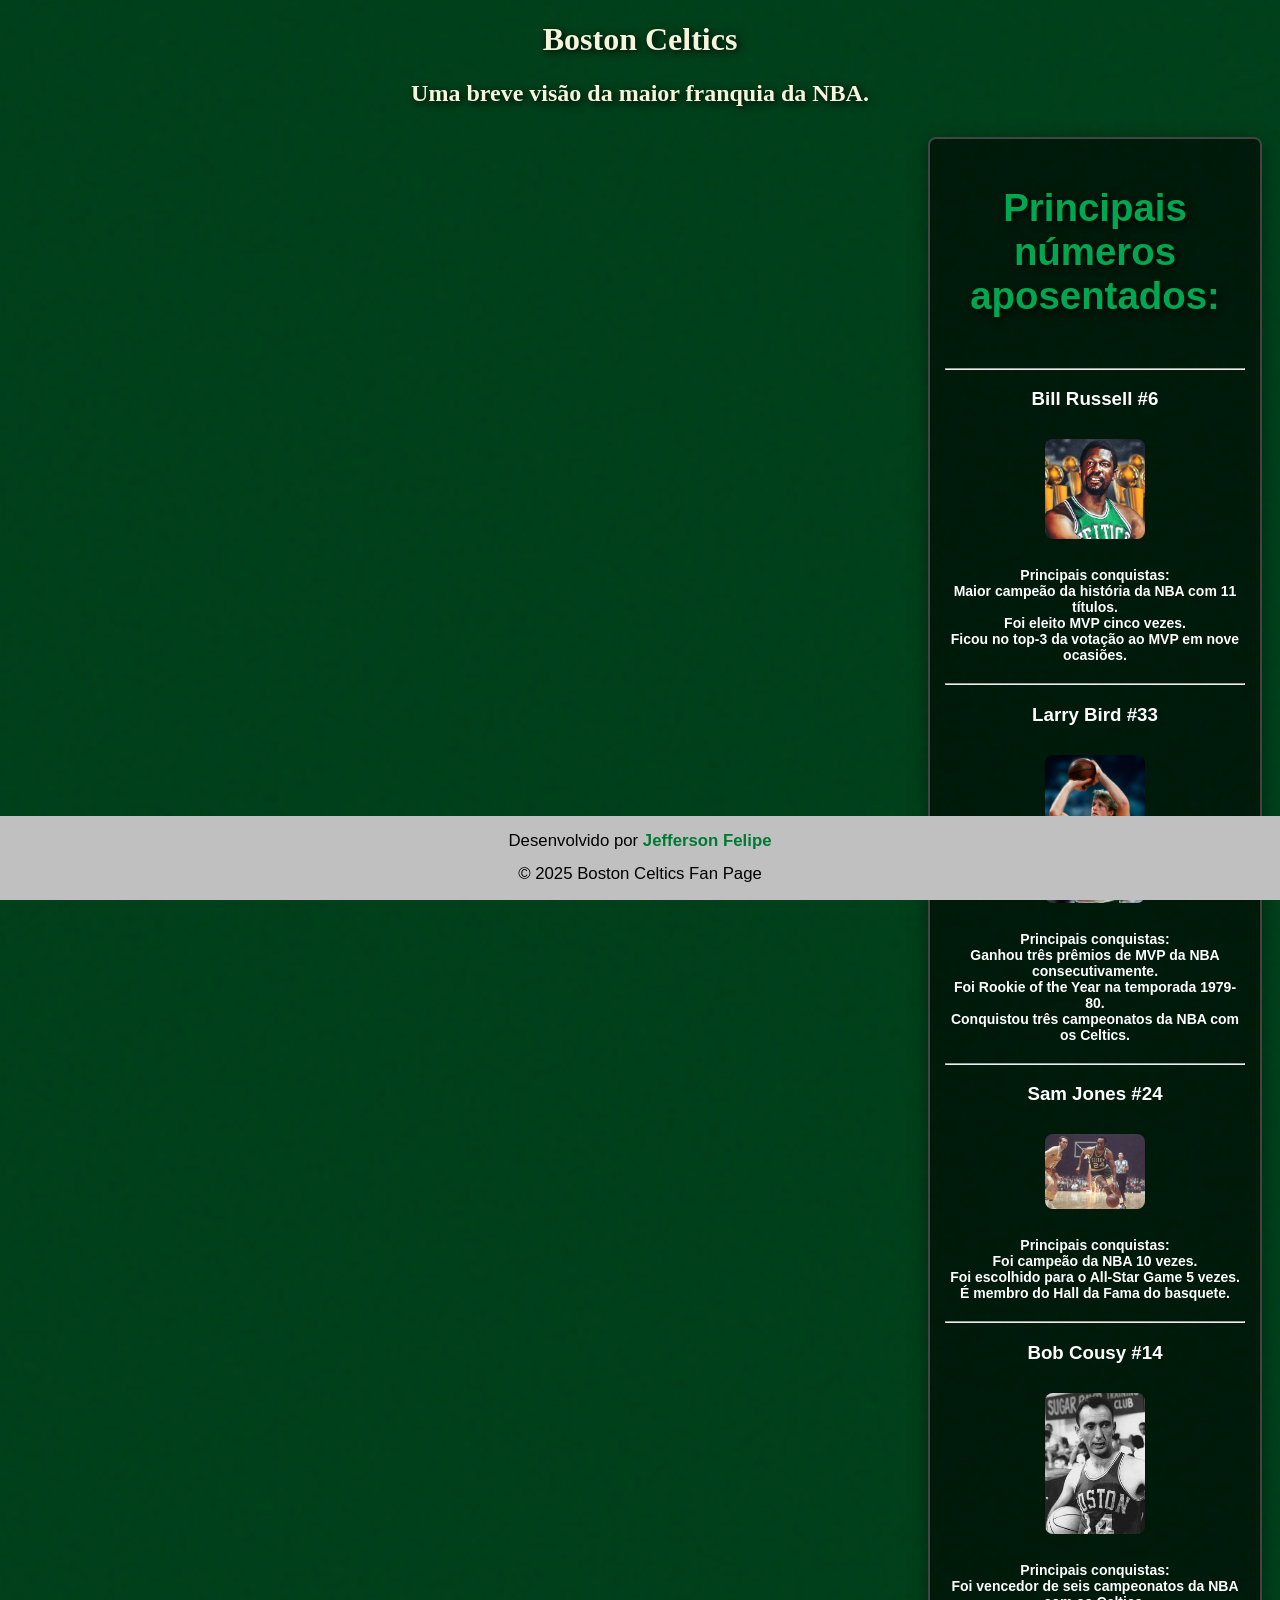
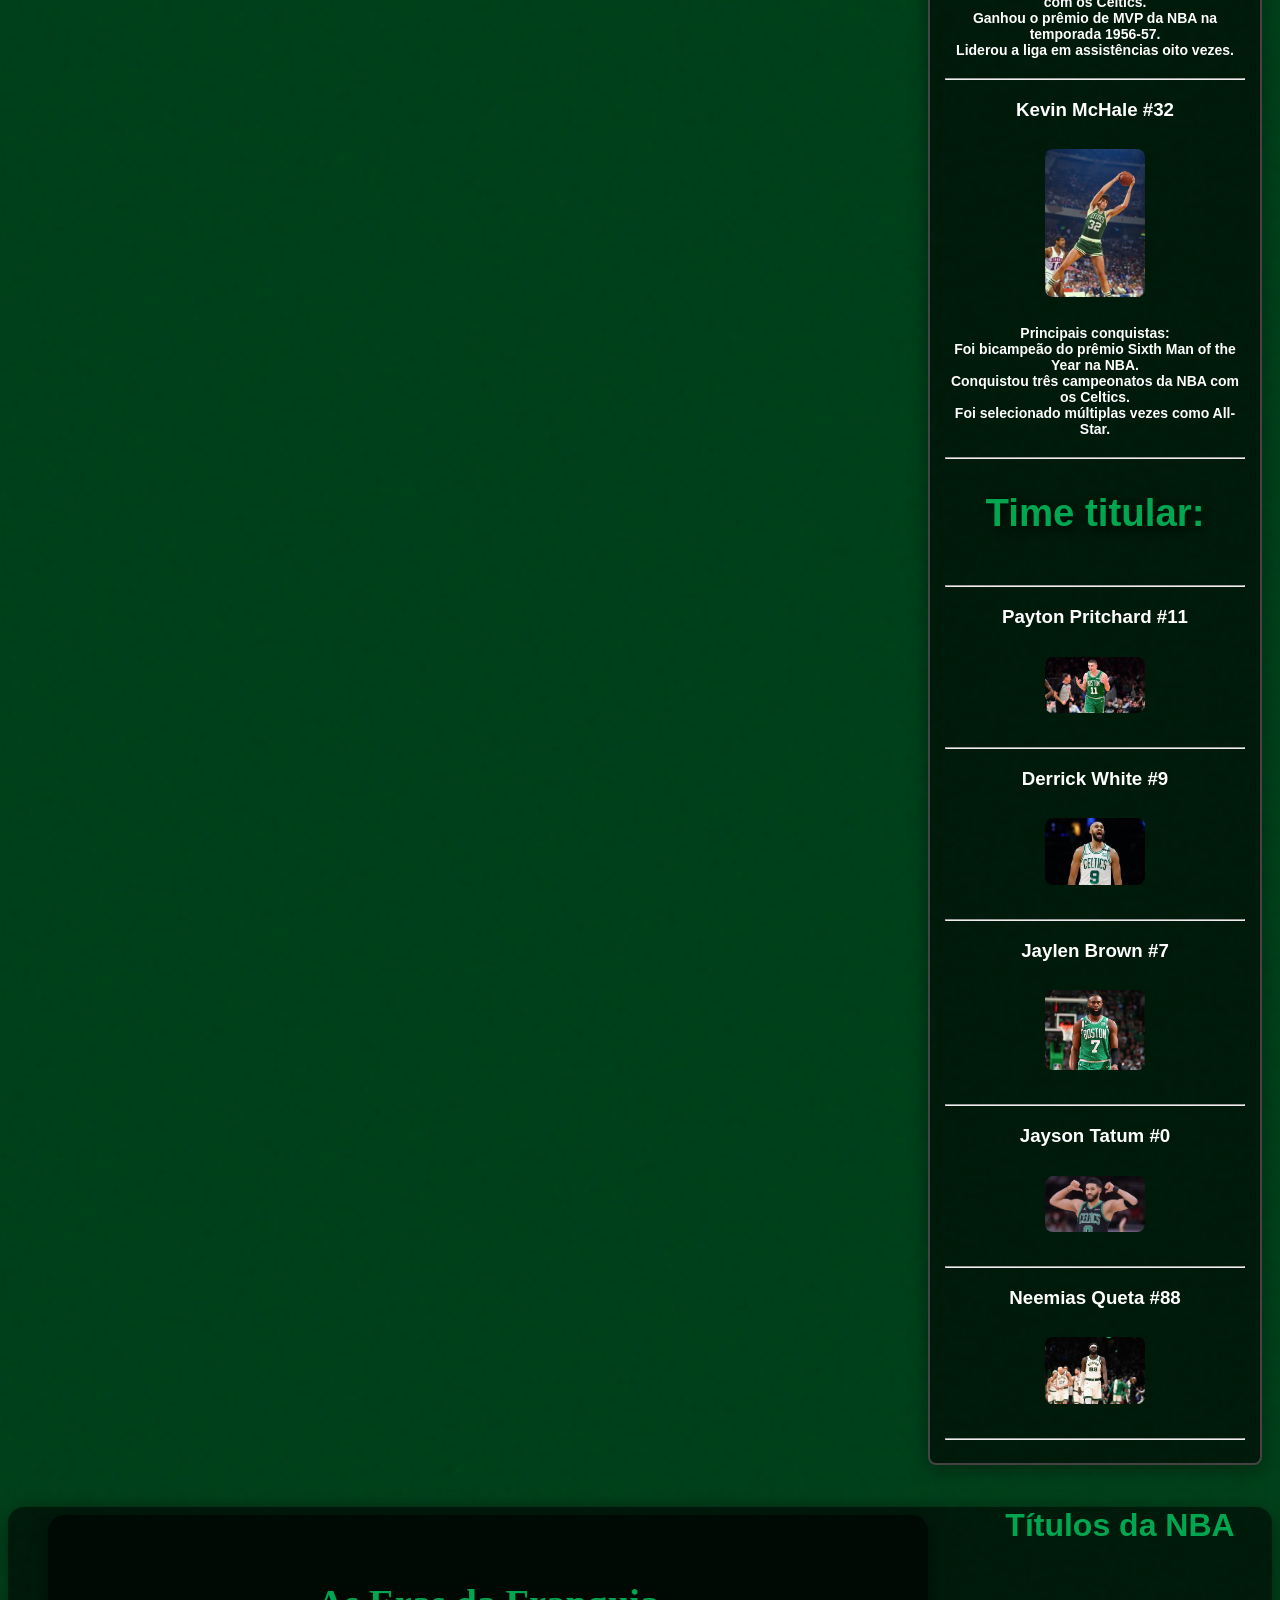
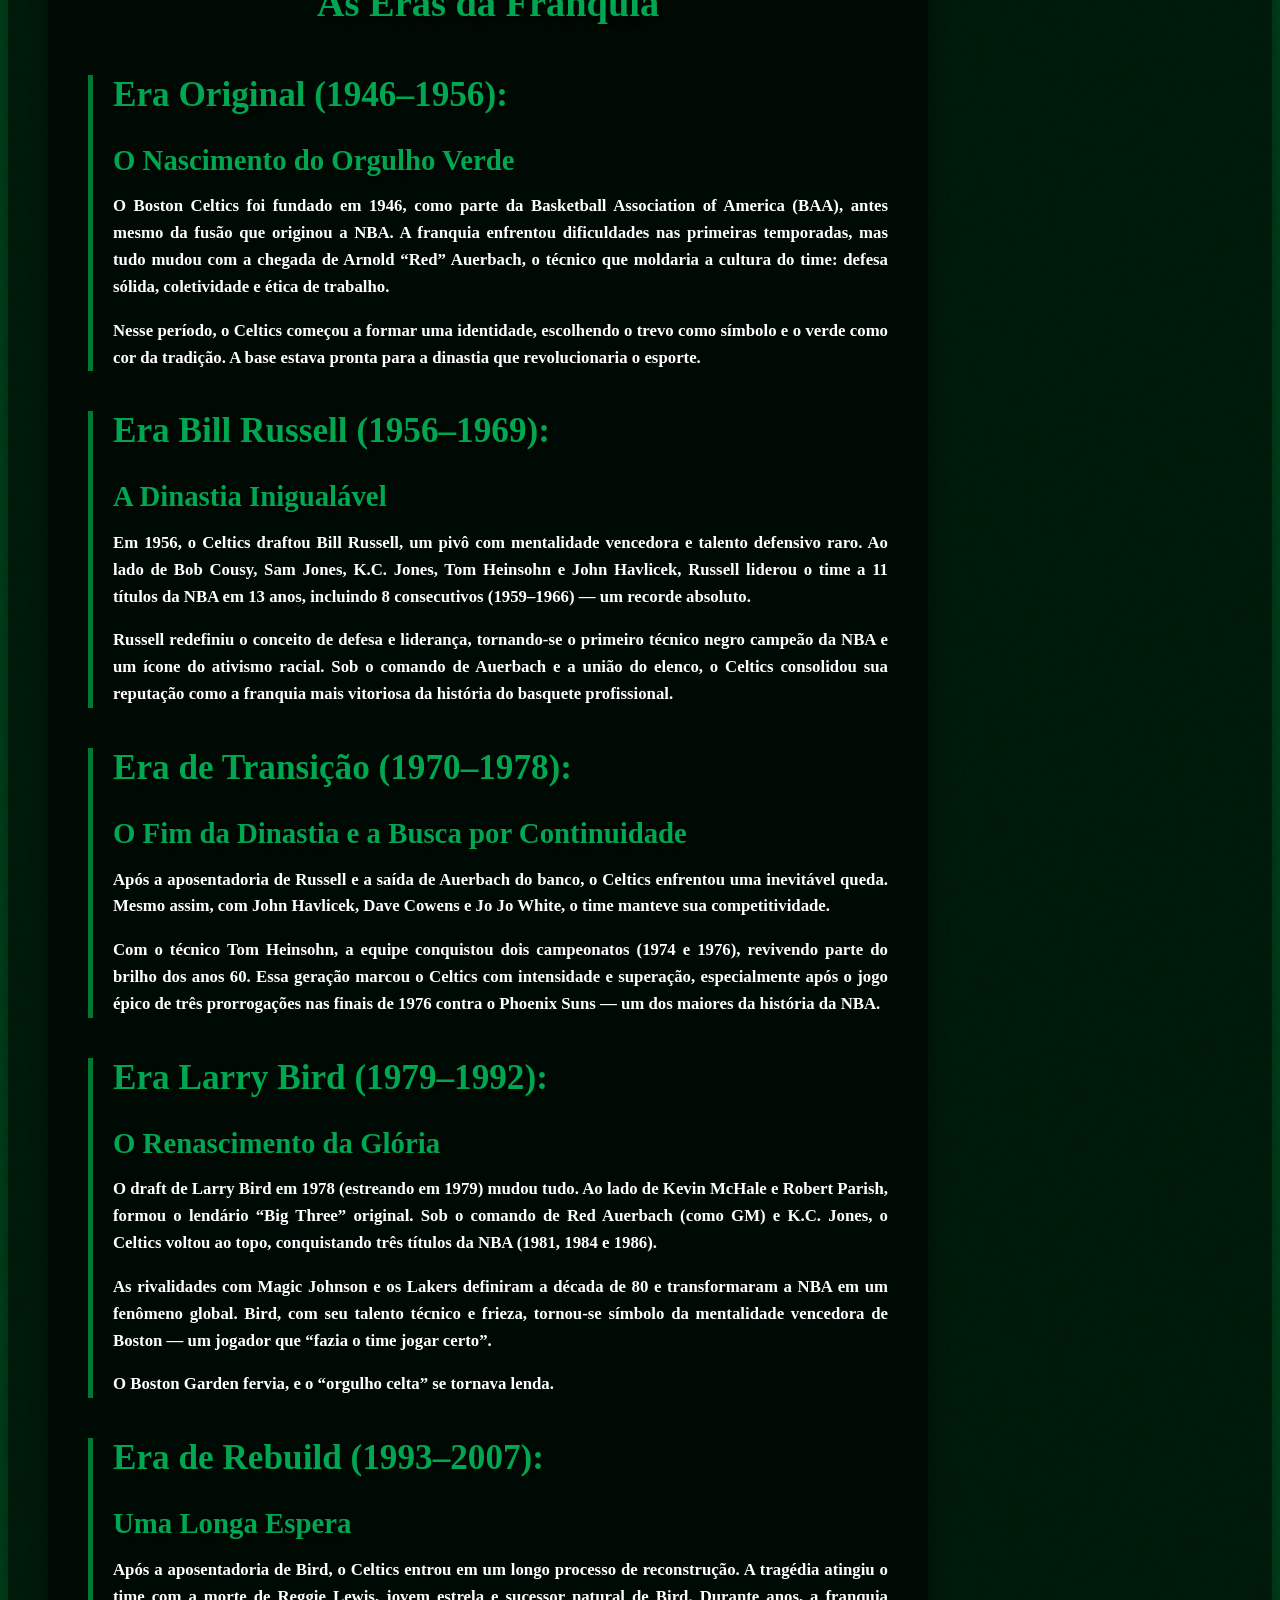
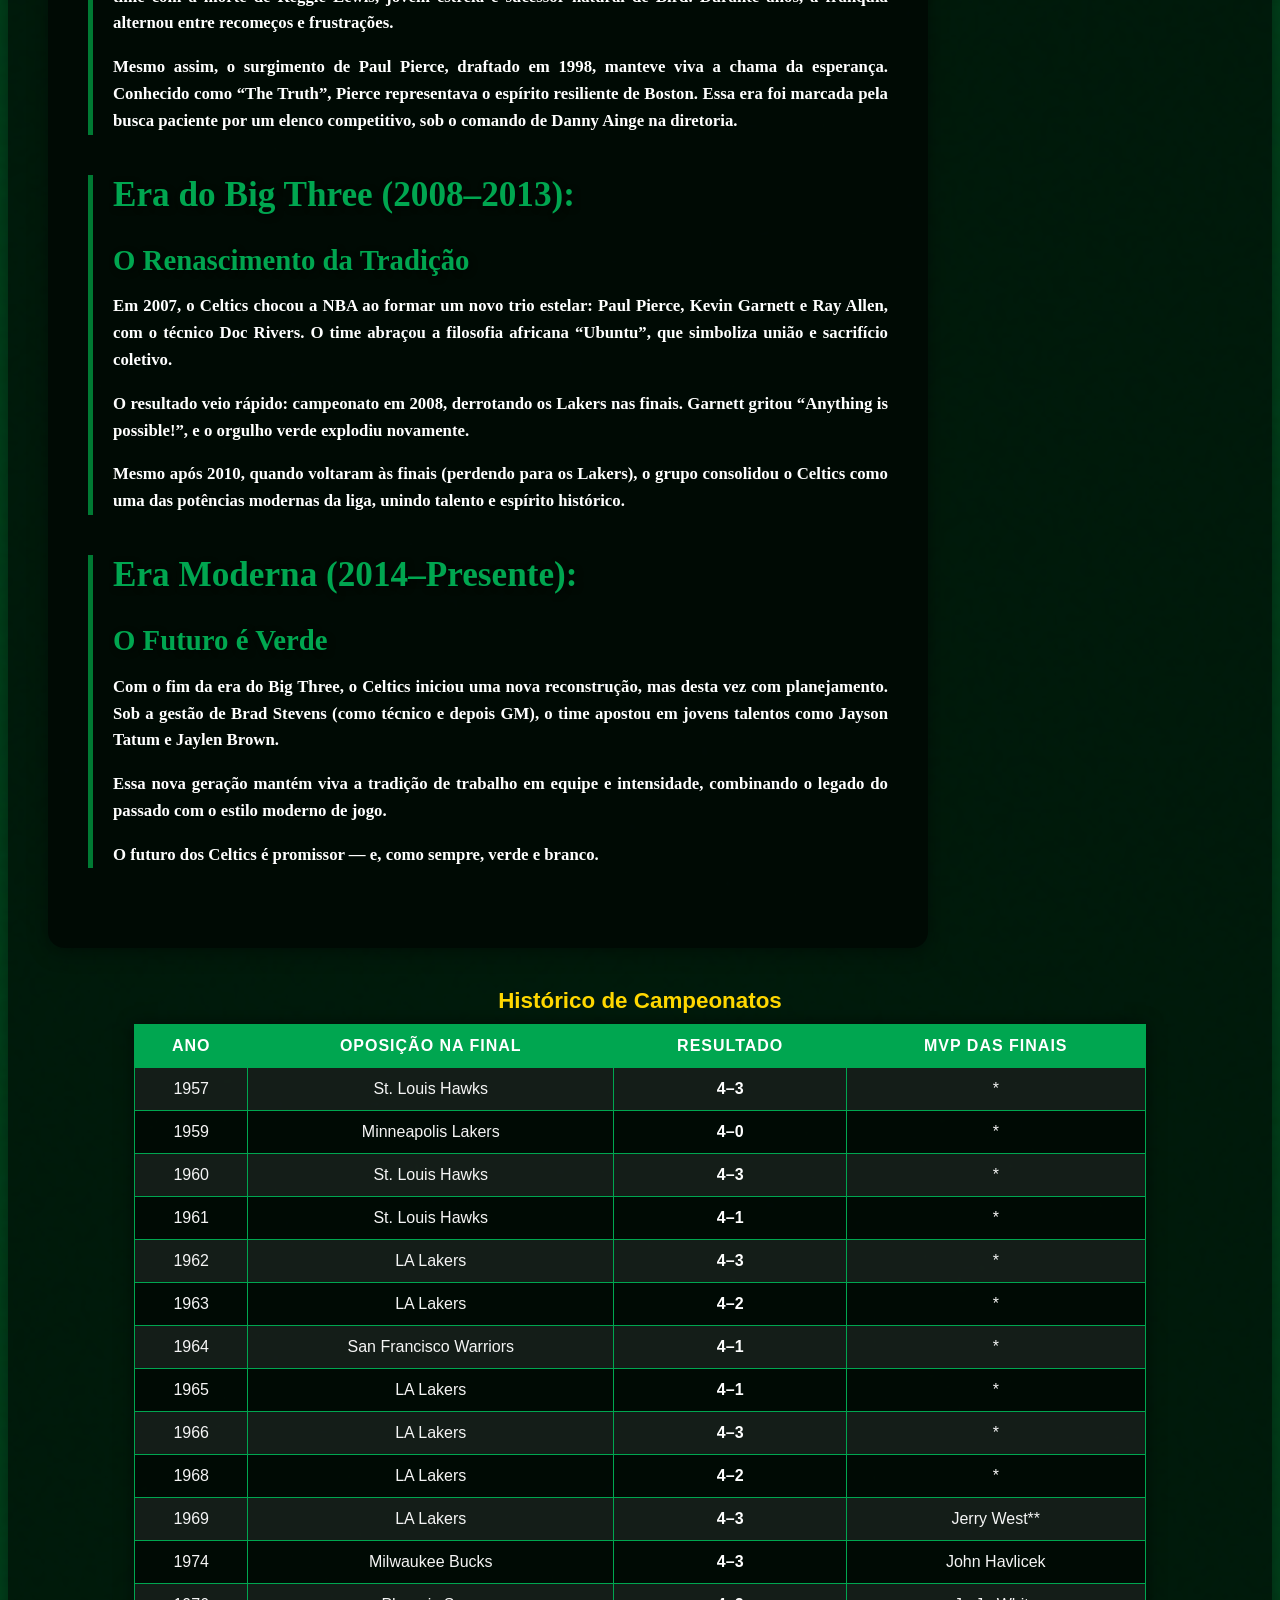
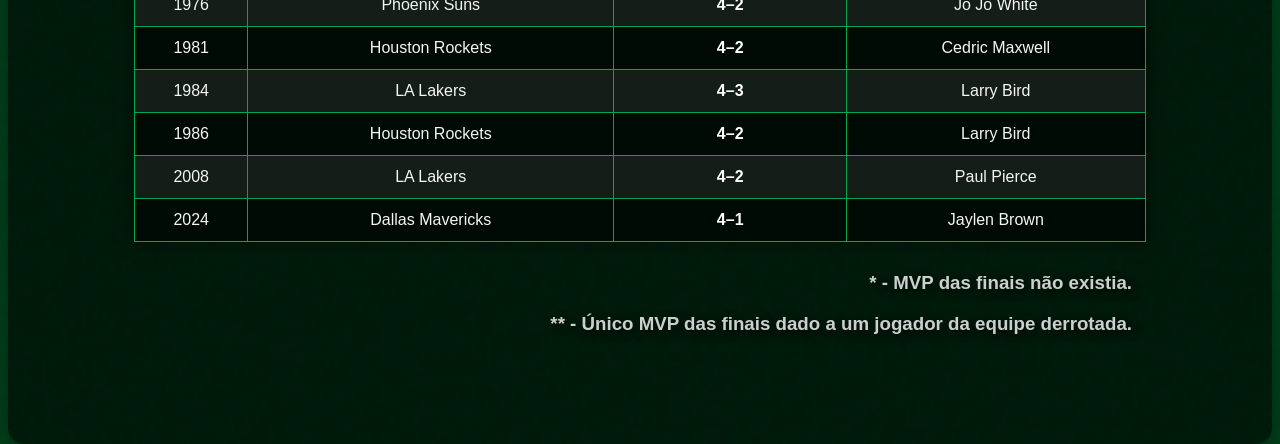
<file: index.html>
<!DOCTYPE html>
<html>
        <head>
                <link rel="stylesheet" href="mystyle.css">
                <link rel="icon" href="imagens/favicon.jpeg">
                <title>Boston Celtics</title>
        </head>  
        <body>
                <div class="cabecalho">
                        <h1>Boston Celtics</h1>
                        <h2>Uma breve visão da maior franquia da NBA.</h2>
                </div>

                <aside class="numeros-aposentados">
                        <h2 class="titulo-principal">Principais números aposentados: </h2><hr>

                        <div class="jogador">
                                <h3>Bill Russell #6</h3>
                                <img src="imagens/bill_russell.webp" alt="Bill Russell">
                                <ul>
                                        <caption>Principais conquistas: </caption>
                                        <li>Maior campeão da história da NBA com 11 títulos.</li>
                                        <li>Foi eleito MVP cinco vezes.</li>
                                        <li>Ficou no top-3 da votação ao MVP em nove ocasiões.</li>
                                </ul>
                        </div><hr>

                        <div class="jogador">
                                <h3>Larry Bird #33</h3>
                                <img src="imagens/larry_bird.webp" alt="Larry Bird">
                                <ul>
                                        <caption>Principais conquistas: </caption>
                                        <li>Ganhou três prêmios de MVP da NBA consecutivamente.</li>
                                        <li>Foi Rookie of the Year na temporada 1979-80.</li>
                                        <li>Conquistou três campeonatos da NBA com os Celtics.</li>
                                </ul>
                        </div><hr>

                        <div class="jogador">
                                <h3>Sam Jones #24</h3>
                                <img src="imagens/sam_jones.jpg" alt="Sam Jones">
                                <ul>
                                        <caption>Principais conquistas: </caption>
                                        <li>Foi campeão da NBA 10 vezes.</li>
                                        <li>Foi escolhido para o All-Star Game 5 vezes.</li>
                                        <li>É membro do Hall da Fama do basquete.</li>
                                </ul>
                        </div><hr>
                        
                        <div class="jogador">
                                <h3>Bob Cousy #14</h3>
                                <img src="imagens/bob_cousy.jpeg" alt="Bob Cousy">
                                <ul>
                                        <caption>Principais conquistas: </caption>
                                        <li>Foi vencedor de seis campeonatos da NBA com os Celtics.</li>
                                        <li>Ganhou o prêmio de MVP da NBA na temporada 1956-57.</li>
                                        <li>Liderou a liga em assistências oito vezes.</li>
                                </ul>
                        </div><hr>

                        <div class="jogador">
                                <h3>Kevin McHale #32</h3>
                                <img src="imagens/kevin_mchale.webp" alt="Kevin McHale">
                                <ul>
                                        <caption>Principais conquistas: </caption>
                                        <li>Foi bicampeão do prêmio Sixth Man of the Year na NBA.</li>
                                        <li>Conquistou três campeonatos da NBA com os Celtics.</li>
                                        <li>Foi selecionado múltiplas vezes como All-Star. </li>
                                </ul>
                        </div><hr>

                        <h2 class="titulo-principal">Time titular: </h2><hr>

                        <div class="jogador">
                                <h3>Payton Pritchard #11</h3>
                                <img src="imagens/payton_pritchard.webp" alt="Payton Pritchard">
                        </div><hr>

                        <div class="jogador">
                                <h3>Derrick White #9</h3>
                                <img src="imagens/derrick_white.jpeg" alt="Derrick White">
                        </div><hr>

                        <div class="jogador">
                                <h3>Jaylen Brown #7</h3>
                                <img src="imagens/jaylen_brown.jpg" alt="Jaylen Brown">
                        </div><hr>

                        <div class="jogador">
                                <h3>Jayson Tatum #0</h3>
                                <img src="imagens/jayson_tatum.jpg" alt="Jayson Tatum">
                        </div><hr>

                        <div class="jogador">
                                <h3>Neemias Queta #88</h3>
                                <img src="imagens/neemias_queta.jpeg" alt="Neemias Queta">
                        </div><hr>

                </aside>

                <div class="container">
                        <h1 class="titulo-principal">As Eras da Franquia</h1>       
                        
                        <div class="era">
                                <h2>Era Original (1946–1956): </h2>
                                <h3>O Nascimento do Orgulho Verde</h3>
                                <p>
                                        O Boston Celtics foi fundado em 1946, como parte da Basketball Association of America (BAA), antes mesmo da fusão que originou a NBA. 
                                        A franquia enfrentou dificuldades nas primeiras temporadas, mas tudo mudou com a chegada de Arnold “Red” Auerbach, o técnico que moldaria a cultura do time: defesa sólida, coletividade e ética de trabalho.
                                </p>
                                <p>
                                        Nesse período, o Celtics começou a formar uma identidade, escolhendo o trevo como símbolo e o verde como cor da tradição. 
                                        A base estava pronta para a dinastia que revolucionaria o esporte.        
                                </p>
                        </div>

                        <div class="era">
                                <h2>Era Bill Russell (1956–1969): </h2>
                                <h3>A Dinastia Inigualável</h3>
                                <p>
                                        Em 1956, o Celtics draftou Bill Russell, um pivô com mentalidade vencedora e talento defensivo raro. 
                                        Ao lado de Bob Cousy, Sam Jones, K.C. Jones, Tom Heinsohn e John Havlicek, Russell liderou o time a 11 títulos da NBA em 13 anos, incluindo 8 consecutivos (1959–1966) — um recorde absoluto.        
                                </p>
                                <p>
                                        Russell redefiniu o conceito de defesa e liderança, tornando-se o primeiro técnico negro campeão da NBA e um ícone do ativismo racial. 
                                        Sob o comando de Auerbach e a união do elenco, o Celtics consolidou sua reputação como a franquia mais vitoriosa da história do basquete profissional.
                                </p>
                        </div>

                        <div class="era">
                                <h2>Era de Transição (1970–1978): </h2>
                                <h3>O Fim da Dinastia e a Busca por Continuidade</h3>
                                <p>
                                        Após a aposentadoria de Russell e a saída de Auerbach do banco, o Celtics enfrentou uma inevitável queda. 
                                        Mesmo assim, com John Havlicek, Dave Cowens e Jo Jo White, o time manteve sua competitividade.        
                                </p>
                                <p>
                                        Com o técnico Tom Heinsohn, a equipe conquistou dois campeonatos (1974 e 1976), revivendo parte do brilho dos anos 60. 
                                        Essa geração marcou o Celtics com intensidade e superação, especialmente após o jogo épico de três prorrogações nas finais de 1976 contra o Phoenix Suns — um dos maiores da história da NBA.        
                                </p>
                        </div>

                        <div class="era">
                                <h2>Era Larry Bird (1979–1992): </h2>
                                <h3>O Renascimento da Glória</h3>
                                <p>
                                        O draft de Larry Bird em 1978 (estreando em 1979) mudou tudo. 
                                        Ao lado de Kevin McHale e Robert Parish, formou o lendário “Big Three” original. 
                                        Sob o comando de Red Auerbach (como GM) e K.C. Jones, o Celtics voltou ao topo, conquistando três títulos da NBA (1981, 1984 e 1986).        
                                </p>
                                <p>
                                        As rivalidades com Magic Johnson e os Lakers definiram a década de 80 e transformaram a NBA em um fenômeno global. 
                                        Bird, com seu talento técnico e frieza, tornou-se símbolo da mentalidade vencedora de Boston — um jogador que “fazia o time jogar certo”.        
                                </p>
                                <p>
                                        O Boston Garden fervia, e o “orgulho celta” se tornava lenda.
                                </p>
                        </div>

                        <div class="era">
                                <h2>Era de Rebuild (1993–2007): </h2>
                                <h3>Uma Longa Espera</h3>
                                <p>
                                        Após a aposentadoria de Bird, o Celtics entrou em um longo processo de reconstrução. 
                                        A tragédia atingiu o time com a morte de Reggie Lewis, jovem estrela e sucessor natural de Bird. 
                                        Durante anos, a franquia alternou entre recomeços e frustrações.        
                                </p>
                                <p>
                                        Mesmo assim, o surgimento de Paul Pierce, draftado em 1998, manteve viva a chama da esperança. 
                                        Conhecido como “The Truth”, Pierce representava o espírito resiliente de Boston. 
                                        Essa era foi marcada pela busca paciente por um elenco competitivo, sob o comando de Danny Ainge na diretoria.        
                                </p>
                        </div>

                        <div class="era">
                                <h2>Era do Big Three (2008–2013): </h2>
                                <h3>O Renascimento da Tradição</h3>
                                <p>
                                        Em 2007, o Celtics chocou a NBA ao formar um novo trio estelar: Paul Pierce, Kevin Garnett e Ray Allen, com o técnico Doc Rivers. 
                                        O time abraçou a filosofia africana “Ubuntu”, que simboliza união e sacrifício coletivo.        
                                </p>
                                <p>
                                        O resultado veio rápido: campeonato em 2008, derrotando os Lakers nas finais. 
                                        Garnett gritou “Anything is possible!”, e o orgulho verde explodiu novamente.        
                                </p>
                                <p>
                                        Mesmo após 2010, quando voltaram às finais (perdendo para os Lakers), o grupo consolidou o Celtics como uma das potências modernas da liga, unindo talento e espírito histórico.
                                </p>
                        </div>

                        <div class="era">
                                <h2>Era Moderna (2014–Presente): </h2>
                                <h3>O Futuro é Verde</h3>
                                <p>
                                        Com o fim da era do Big Three, o Celtics iniciou uma nova reconstrução, mas desta vez com planejamento. 
                                        Sob a gestão de Brad Stevens (como técnico e depois GM), o time apostou em jovens talentos como Jayson Tatum e Jaylen Brown.        
                                </p>
                                <p>
                                        Essa nova geração mantém viva a tradição de trabalho em equipe e intensidade, combinando o legado do passado com o estilo moderno de jogo.        
                                </p>
                                <p>
                                        O futuro dos Celtics é promissor — e, como sempre, verde e branco.        
                                </p>
                        </div>

                </div>

                <div class="tabela">
                        <h1>Títulos da NBA</h1>

                        <table>
                                <caption>Histórico de Campeonatos</caption>
                                <tr>
                                        <th>Ano</th>
                                        <th>Oposição na Final</th>
                                        <th>Resultado</th>
                                        <th>MVP das Finais</th>
                                </tr>
                                <tr><td>1957</td><td>St. Louis Hawks</td><td><a href="https://youtu.be/waDLzWgge7I?si=KU_sGriMCyARW5oK" title="Imagens Raras das Finais">4–3</a></td><td>*</td></tr>
                                <tr><td>1959</td><td>Minneapolis Lakers</td><td><a href="https://youtu.be/uMyGh8Y8-nI?si=YHYoE351nhp0FWad" title="Imagem Rara das Finais">4–0</a></td><td>*</td></tr>
                                <tr><td>1960</td><td>St. Louis Hawks</td><td><a href="https://youtu.be/6kP_ETRbZGE?si=bpIZGS6mtISl4v8H" title="Momentos Jogo 7">4–3</a></td><td>*</td></tr>
                                <tr><td>1961</td><td>St. Louis Hawks</td><td><a href="https://youtu.be/MueOKoItAj8?si=PPwQLsOQaRuguH3e" title="Momentos das Finais">4–1</a></td><td>*</td></tr>
                                <tr><td>1962</td><td>LA Lakers</td><td><a href="https://youtu.be/XDoT4qlLCrE?si=CseWxzW-fC5cVZL3" title="Melhores Momentos Jogo 7">4–3</a></td><td>*</td></tr>
                                <tr><td>1963</td><td>LA Lakers</td><td><a href="https://youtu.be/ojr2MnGno4U?si=gR4fW4_Dx-eTEijI" title="Jogo 6 Completo">4–2</a></td><td>*</td></tr>
                                <tr><td>1964</td><td>San Francisco Warriors</td><td><a href="https://youtu.be/oKbh9RQcc68?si=KW8Ld_OTWo8t_cUb" title="Melhores Momentos Jogo 5">4–1</a></td><td>*</td></tr>
                                <tr><td>1965</td><td>LA Lakers</td><td><a href="https://youtu.be/q0UYDoUvcfU?si=VYA1PTbHagNfl0YH" title="Melhores Momentos Jogo 5">4–1</a></td><td>*</td></tr>
                                <tr><td>1966</td><td>LA Lakers</td><td><a href="https://youtu.be/Jo6ASW45tRg?si=sgnbGxH6-y_jRP_o" title="Melhores Momentos Jogo 7">4–3</a></td><td>*</td></tr>
                                <tr><td>1968</td><td>LA Lakers</td><td><a href="https://youtu.be/ojr2MnGno4U?si=5uXU8nJBcjz-aVjX" title="Jogo 6 Completo">4–2</a></td><td>*</td></tr>
                                <tr><td>1969</td><td>LA Lakers</td><td><a href="https://youtu.be/Lnu5vMfPtbw?si=d2OS21Nl5Qtv52U1" title="Último Quarto Jogo 7">4–3</a></td><td>Jerry West**</td></tr>
                                <tr><td>1974</td><td>Milwaukee Bucks</td><td><a href="https://youtu.be/TwAz8l5fSts?si=VKc0xpmqK5TzuYNI" title="Melhores Momentos Jogo 7">4–3</a></td><td>John Havlicek</td></tr>
                                <tr><td>1976</td><td>Phoenix Suns</td><td><a href="https://youtu.be/RF_tAgMg9Ao?si=DQwQuPKf_Sv_8WM7" title="Jogo 6 Completo">4–2</a></td><td>Jo Jo White</td></tr>
                                <tr><td>1981</td><td>Houston Rockets</td><td><a href="https://youtu.be/GxhpPSV9F74?si=S77JpA8LPIVYTdwP" title="Melhores Momentos Jogo 6">4–2</a></td><td>Cedric Maxwell</td></tr>
                                <tr><td>1984</td><td>LA Lakers</td><td><a href="https://youtu.be/li7VNiS-Jgk?si=wpS5Db56CL5yD7sQ" title="Melhores Momentos Jogo 7">4–3</a></td><td>Larry Bird</td></tr>
                                <tr><td>1986</td><td>Houston Rockets</td><td><a href="https://youtu.be/lHeeqZFDUSg?si=kVTMPGjl_hNZhLYR" title="Jogo 6 Completo">4–2</a></td><td>Larry Bird</td></tr>
                                <tr><td>2008</td><td>LA Lakers</td><td><a href="https://youtu.be/upnbGiIg-8Q?si=iY0T106qup4ePz9O" title="Melhores Momentos Jogo 6">4–2</a></td><td>Paul Pierce</td></tr>
                                <tr><td>2024</td><td>Dallas Mavericks</td><td><a href="https://youtu.be/Rzv6o35UUD0?si=bSH0OFDT6Rw3eVNU" title="Melhores Momentos Jogo 5">4–1</a></td><td>Jaylen Brown</td></tr>
                        </table>

                        <h3>* - MVP das finais não existia.</h3>
                        <h3>** - Único MVP das finais dado a um jogador da equipe derrotada.</h3>
                        <br><br><br><br><br>        
                </div>

                <div vw class="enabled">
                        <div vw-access-button class="active"></div>
                        <div vw-plugin-wrapper>
                                <div class="vw-plugin-top-wrapper"></div>
                        </div>
                </div>

                <script src="https://vlibras.gov.br/app/vlibras-plugin.js"></script>

                <script>
                        new window.VLibras.Widget('https://vlibras.gov.br/app');
                </script>

                <script> src="myscript.js"</script>

                <footer>
                        <p>Desenvolvido por <a href="https://github.com/isjustjefferson" title="Link GitHub">Jefferson Felipe</a></p>
                        <p>&copy; 2025 Boston Celtics Fan Page</p>  
                </footer>
        </body>
</html>
</file>
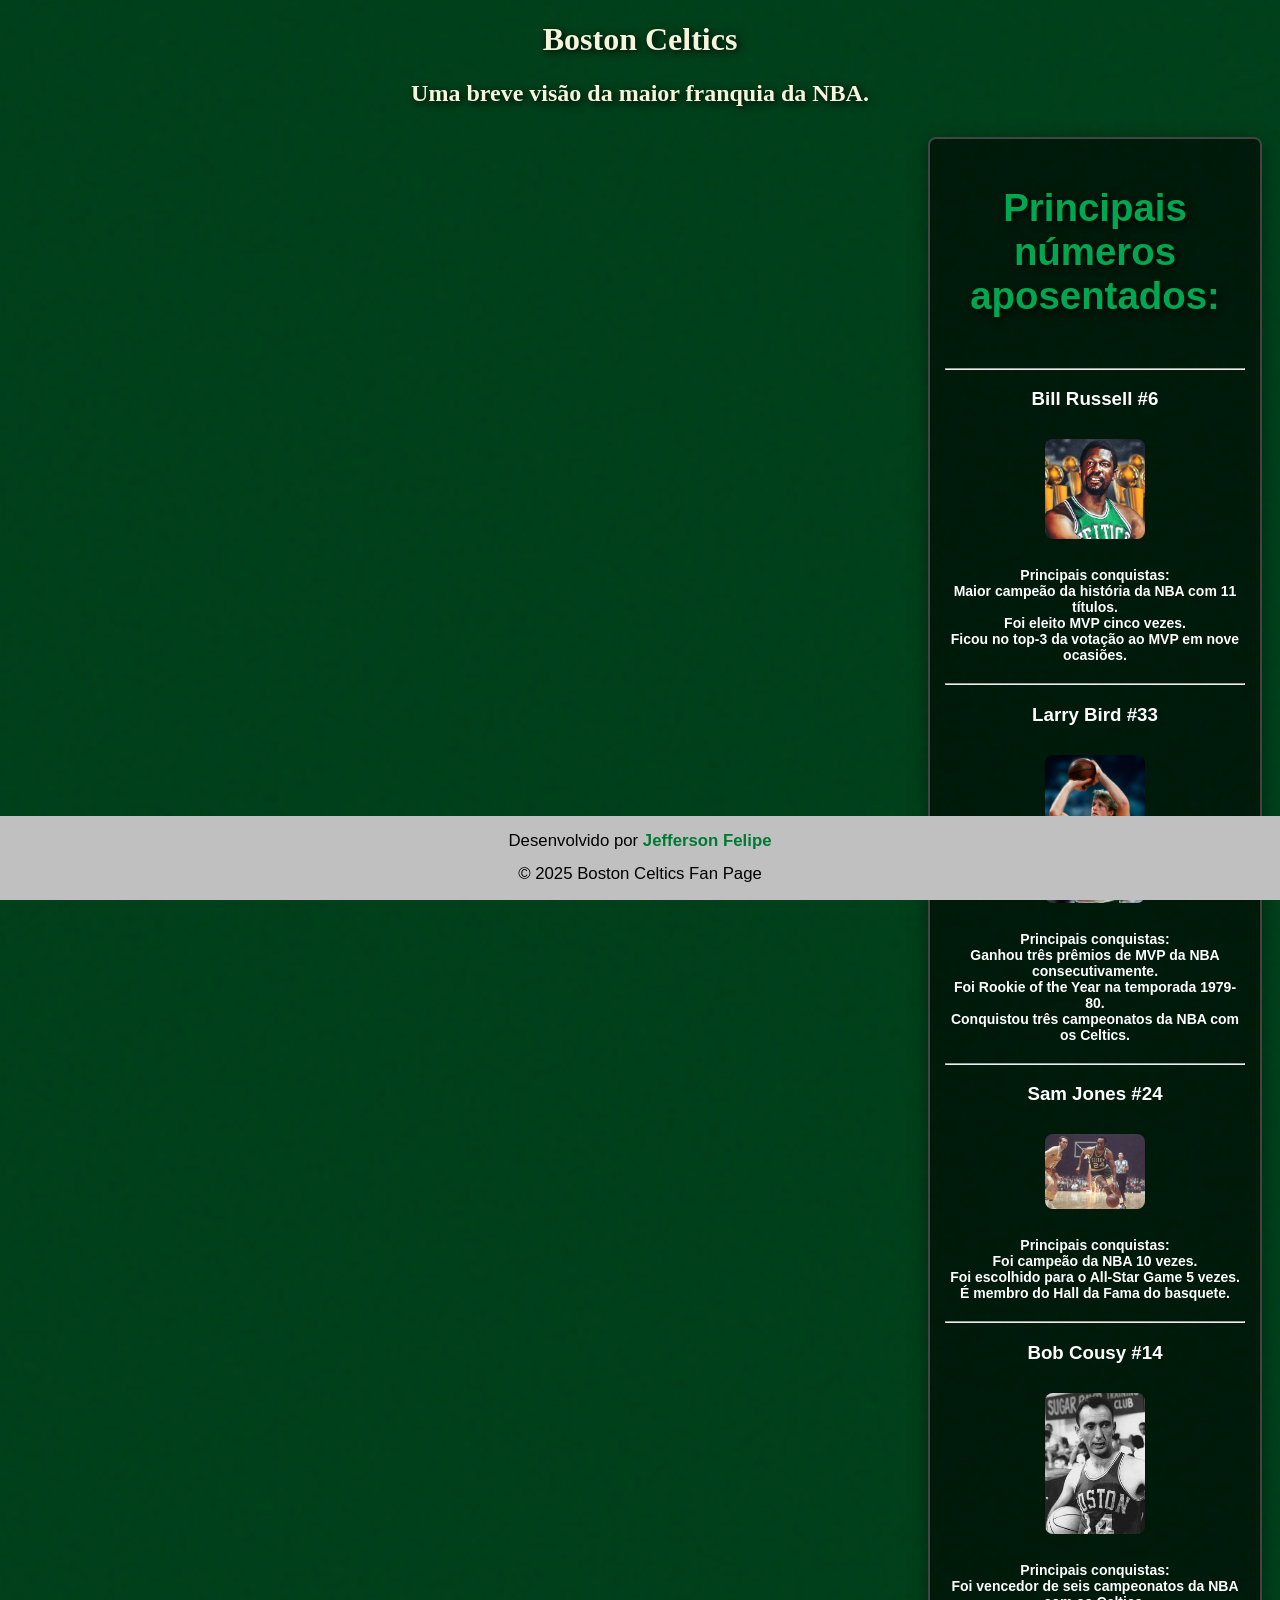
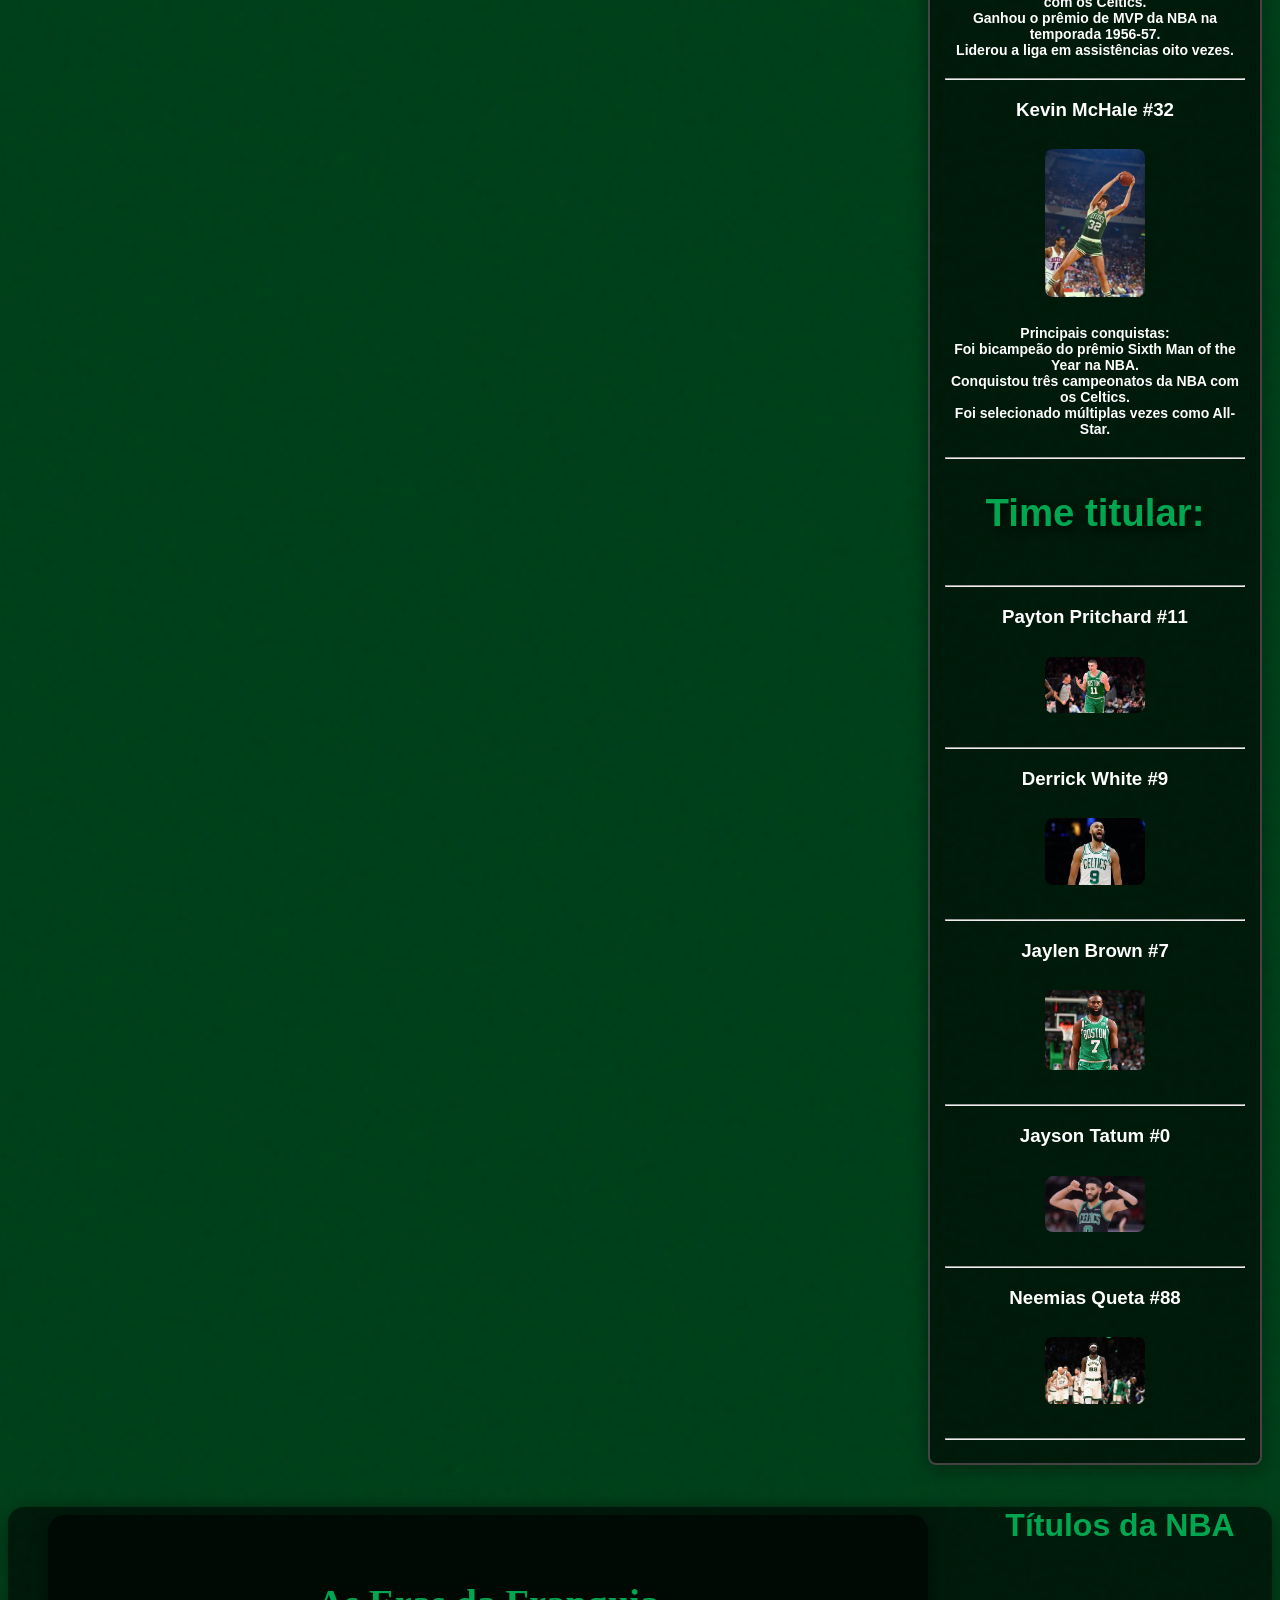
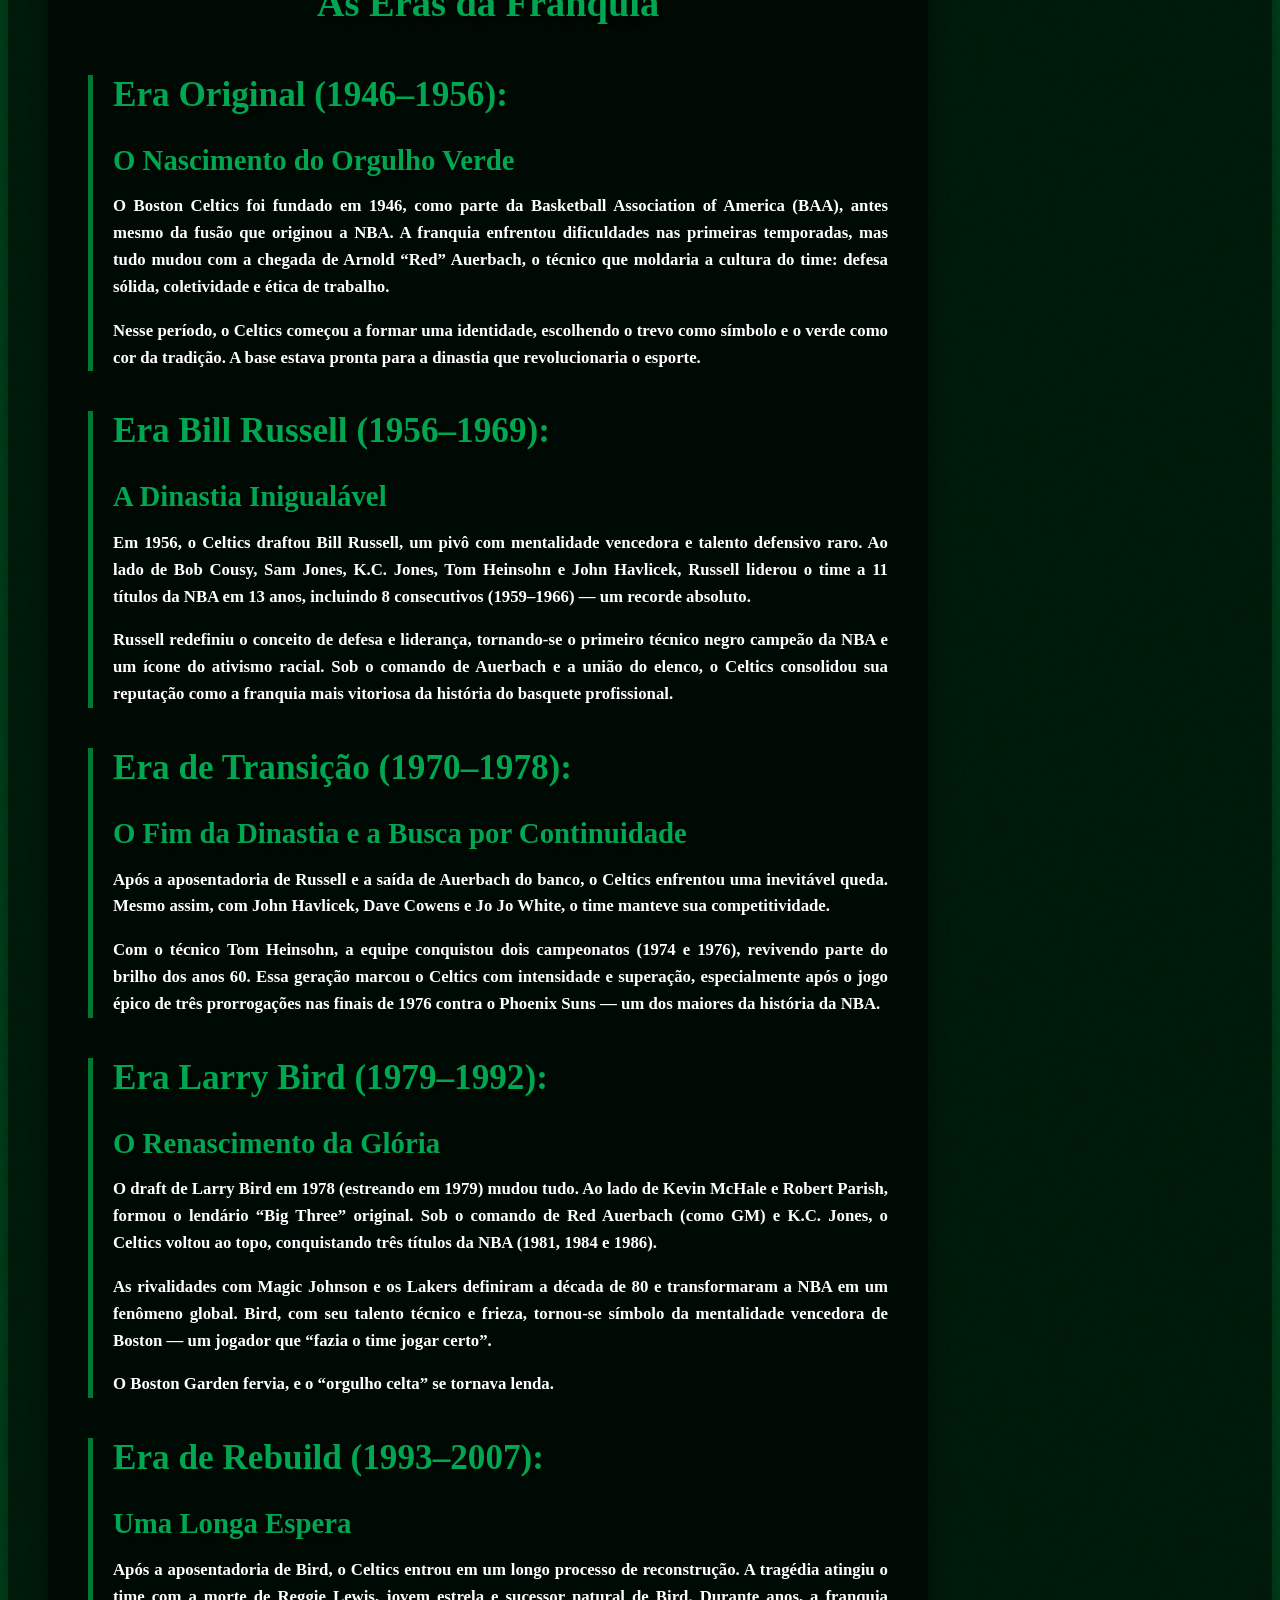
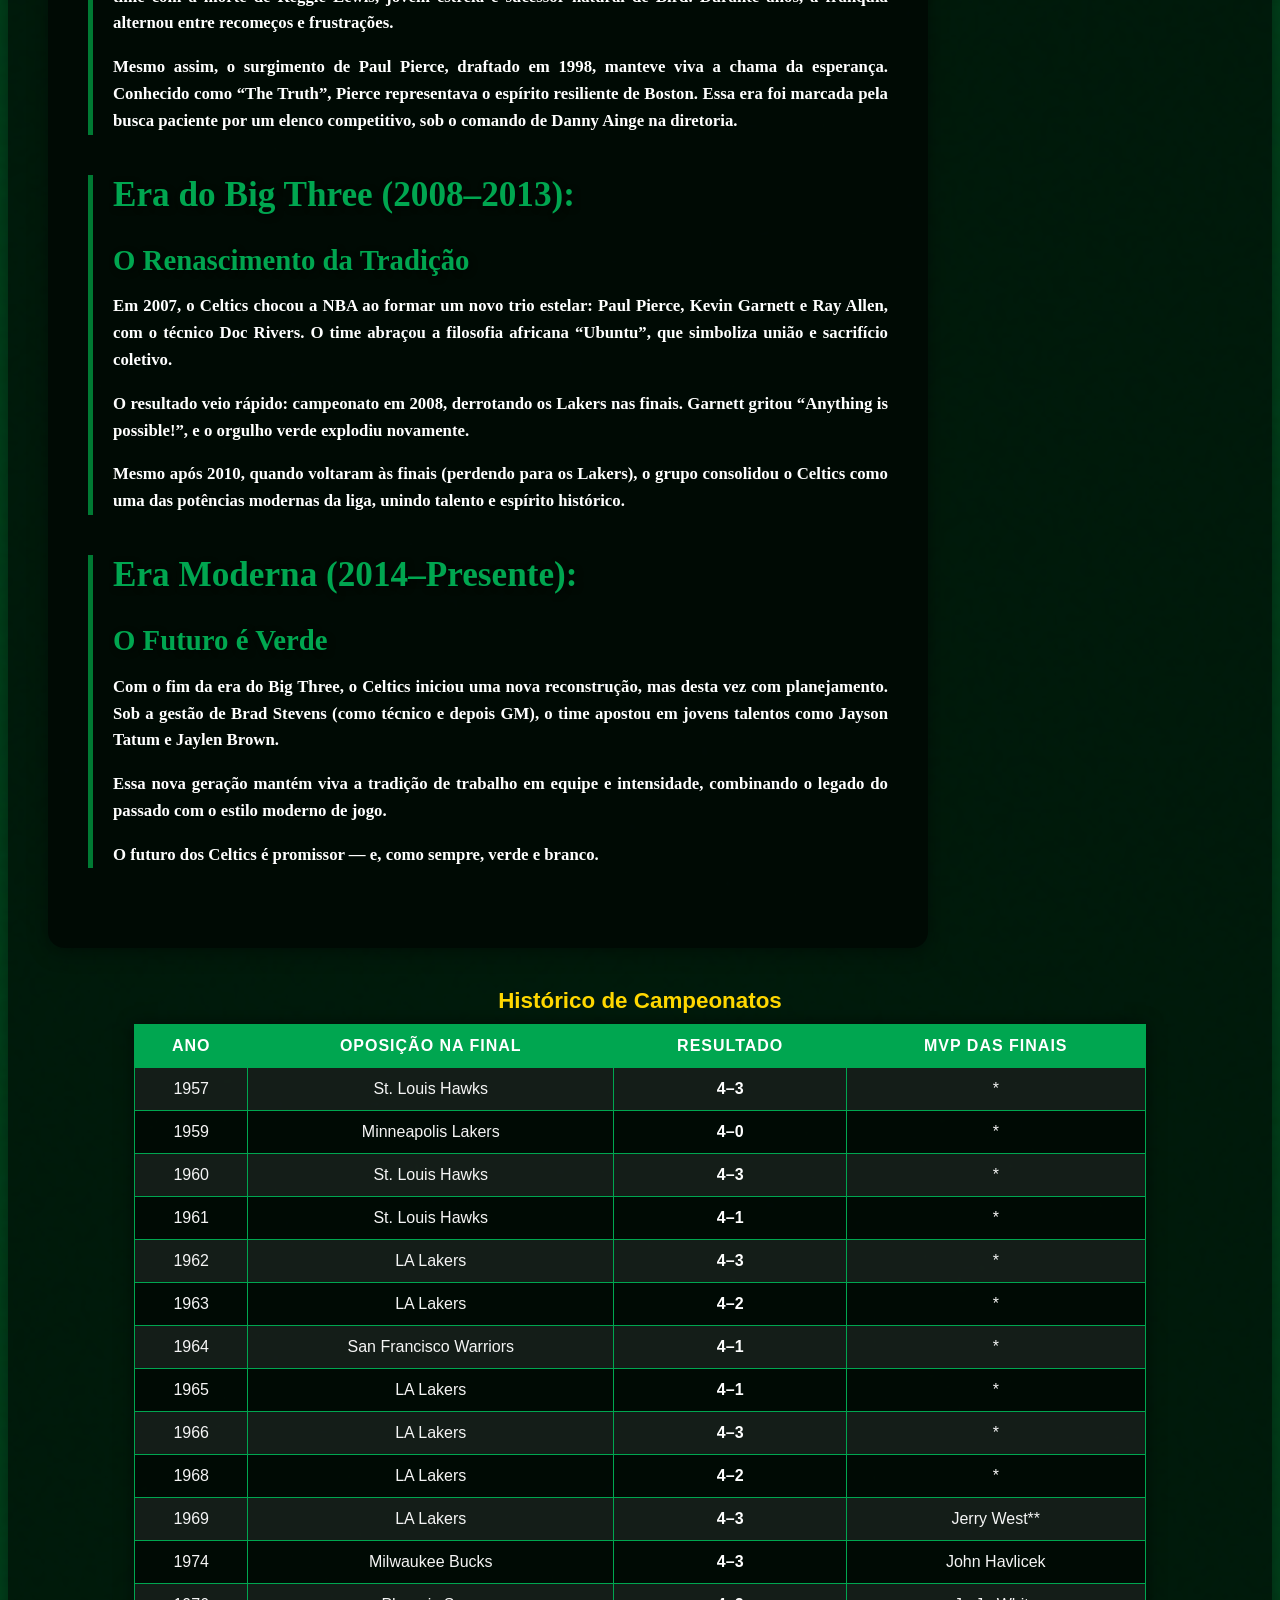
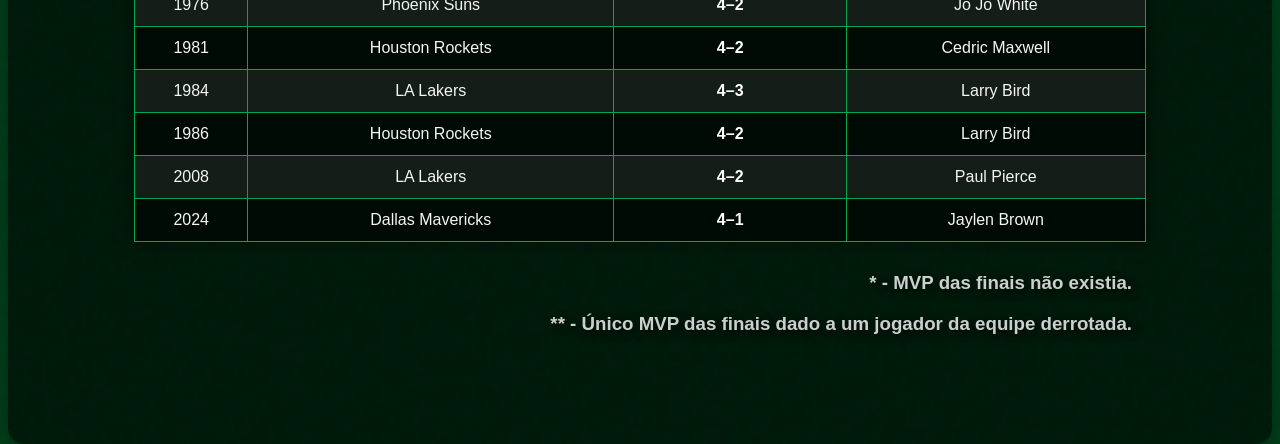
<file: devweb_desktop.html>
<!DOCTYPE html>
<html>
        <head>
                <link rel="stylesheet" href="mystyle.css">
                <link rel="icon" href="imagens/favicon.jpeg">
                <title>Boston Celtics</title>
        </head>  
        <body>
                <div class="cabecalho">
                        <h1>Boston Celtics</h1>
                        <h2>Uma breve visão da maior franquia da NBA.</h2>
                </div>

                <aside class="numeros-aposentados">
                        <h2 class="titulo-principal">Principais números aposentados: </h2><hr>

                        <div class="jogador">
                                <h3>Bill Russell #6</h3>
                                <img src="imagens/bill_russell.webp" alt="Bill Russell">
                                <ul>
                                        <caption>Principais conquistas: </caption>
                                        <li>Maior campeão da história da NBA com 11 títulos.</li>
                                        <li>Foi eleito MVP cinco vezes.</li>
                                        <li>Ficou no top-3 da votação ao MVP em nove ocasiões.</li>
                                </ul>
                        </div><hr>

                        <div class="jogador">
                                <h3>Larry Bird #33</h3>
                                <img src="imagens/larry_bird.webp" alt="Larry Bird">
                                <ul>
                                        <caption>Principais conquistas: </caption>
                                        <li>Ganhou três prêmios de MVP da NBA consecutivamente.</li>
                                        <li>Foi Rookie of the Year na temporada 1979-80.</li>
                                        <li>Conquistou três campeonatos da NBA com os Celtics.</li>
                                </ul>
                        </div><hr>

                        <div class="jogador">
                                <h3>Sam Jones #24</h3>
                                <img src="imagens/sam_jones.jpg" alt="Sam Jones">
                                <ul>
                                        <caption>Principais conquistas: </caption>
                                        <li>Foi campeão da NBA 10 vezes.</li>
                                        <li>Foi escolhido para o All-Star Game 5 vezes.</li>
                                        <li>É membro do Hall da Fama do basquete.</li>
                                </ul>
                        </div><hr>
                        
                        <div class="jogador">
                                <h3>Bob Cousy #14</h3>
                                <img src="imagens/bob_cousy.jpeg" alt="Bob Cousy">
                                <ul>
                                        <caption>Principais conquistas: </caption>
                                        <li>Foi vencedor de seis campeonatos da NBA com os Celtics.</li>
                                        <li>Ganhou o prêmio de MVP da NBA na temporada 1956-57.</li>
                                        <li>Liderou a liga em assistências oito vezes.</li>
                                </ul>
                        </div><hr>

                        <div class="jogador">
                                <h3>Kevin McHale #32</h3>
                                <img src="imagens/kevin_mchale.webp" alt="Kevin McHale">
                                <ul>
                                        <caption>Principais conquistas: </caption>
                                        <li>Foi bicampeão do prêmio Sixth Man of the Year na NBA.</li>
                                        <li>Conquistou três campeonatos da NBA com os Celtics.</li>
                                        <li>Foi selecionado múltiplas vezes como All-Star. </li>
                                </ul>
                        </div><hr>

                        <h2 class="titulo-principal">Time titular: </h2><hr>

                        <div class="jogador">
                                <h3>Payton Pritchard #11</h3>
                                <img src="imagens/payton_pritchard.webp" alt="Payton Pritchard">
                        </div><hr>

                        <div class="jogador">
                                <h3>Derrick White #9</h3>
                                <img src="imagens/derrick_white.jpeg" alt="Derrick White">
                        </div><hr>

                        <div class="jogador">
                                <h3>Jaylen Brown #7</h3>
                                <img src="imagens/jaylen_brown.jpg" alt="Jaylen Brown">
                        </div><hr>

                        <div class="jogador">
                                <h3>Jayson Tatum #0</h3>
                                <img src="imagens/jayson_tatum.jpg" alt="Jayson Tatum">
                        </div><hr>

                        <div class="jogador">
                                <h3>Neemias Queta #88</h3>
                                <img src="imagens/neemias_queta.jpeg" alt="Neemias Queta">
                        </div><hr>

                </aside>

                <div class="container">
                        <h1 class="titulo-principal">As Eras da Franquia</h1>       
                        
                        <div class="era">
                                <h2>Era Original (1946–1956): </h2>
                                <h3>O Nascimento do Orgulho Verde</h3>
                                <p>
                                        O Boston Celtics foi fundado em 1946, como parte da Basketball Association of America (BAA), antes mesmo da fusão que originou a NBA. 
                                        A franquia enfrentou dificuldades nas primeiras temporadas, mas tudo mudou com a chegada de Arnold “Red” Auerbach, o técnico que moldaria a cultura do time: defesa sólida, coletividade e ética de trabalho.
                                </p>
                                <p>
                                        Nesse período, o Celtics começou a formar uma identidade, escolhendo o trevo como símbolo e o verde como cor da tradição. 
                                        A base estava pronta para a dinastia que revolucionaria o esporte.        
                                </p>
                        </div>

                        <div class="era">
                                <h2>Era Bill Russell (1956–1969): </h2>
                                <h3>A Dinastia Inigualável</h3>
                                <p>
                                        Em 1956, o Celtics draftou Bill Russell, um pivô com mentalidade vencedora e talento defensivo raro. 
                                        Ao lado de Bob Cousy, Sam Jones, K.C. Jones, Tom Heinsohn e John Havlicek, Russell liderou o time a 11 títulos da NBA em 13 anos, incluindo 8 consecutivos (1959–1966) — um recorde absoluto.        
                                </p>
                                <p>
                                        Russell redefiniu o conceito de defesa e liderança, tornando-se o primeiro técnico negro campeão da NBA e um ícone do ativismo racial. 
                                        Sob o comando de Auerbach e a união do elenco, o Celtics consolidou sua reputação como a franquia mais vitoriosa da história do basquete profissional.
                                </p>
                        </div>

                        <div class="era">
                                <h2>Era de Transição (1970–1978): </h2>
                                <h3>O Fim da Dinastia e a Busca por Continuidade</h3>
                                <p>
                                        Após a aposentadoria de Russell e a saída de Auerbach do banco, o Celtics enfrentou uma inevitável queda. 
                                        Mesmo assim, com John Havlicek, Dave Cowens e Jo Jo White, o time manteve sua competitividade.        
                                </p>
                                <p>
                                        Com o técnico Tom Heinsohn, a equipe conquistou dois campeonatos (1974 e 1976), revivendo parte do brilho dos anos 60. 
                                        Essa geração marcou o Celtics com intensidade e superação, especialmente após o jogo épico de três prorrogações nas finais de 1976 contra o Phoenix Suns — um dos maiores da história da NBA.        
                                </p>
                        </div>

                        <div class="era">
                                <h2>Era Larry Bird (1979–1992): </h2>
                                <h3>O Renascimento da Glória</h3>
                                <p>
                                        O draft de Larry Bird em 1978 (estreando em 1979) mudou tudo. 
                                        Ao lado de Kevin McHale e Robert Parish, formou o lendário “Big Three” original. 
                                        Sob o comando de Red Auerbach (como GM) e K.C. Jones, o Celtics voltou ao topo, conquistando três títulos da NBA (1981, 1984 e 1986).        
                                </p>
                                <p>
                                        As rivalidades com Magic Johnson e os Lakers definiram a década de 80 e transformaram a NBA em um fenômeno global. 
                                        Bird, com seu talento técnico e frieza, tornou-se símbolo da mentalidade vencedora de Boston — um jogador que “fazia o time jogar certo”.        
                                </p>
                                <p>
                                        O Boston Garden fervia, e o “orgulho celta” se tornava lenda.
                                </p>
                        </div>

                        <div class="era">
                                <h2>Era de Rebuild (1993–2007): </h2>
                                <h3>Uma Longa Espera</h3>
                                <p>
                                        Após a aposentadoria de Bird, o Celtics entrou em um longo processo de reconstrução. 
                                        A tragédia atingiu o time com a morte de Reggie Lewis, jovem estrela e sucessor natural de Bird. 
                                        Durante anos, a franquia alternou entre recomeços e frustrações.        
                                </p>
                                <p>
                                        Mesmo assim, o surgimento de Paul Pierce, draftado em 1998, manteve viva a chama da esperança. 
                                        Conhecido como “The Truth”, Pierce representava o espírito resiliente de Boston. 
                                        Essa era foi marcada pela busca paciente por um elenco competitivo, sob o comando de Danny Ainge na diretoria.        
                                </p>
                        </div>

                        <div class="era">
                                <h2>Era do Big Three (2008–2013): </h2>
                                <h3>O Renascimento da Tradição</h3>
                                <p>
                                        Em 2007, o Celtics chocou a NBA ao formar um novo trio estelar: Paul Pierce, Kevin Garnett e Ray Allen, com o técnico Doc Rivers. 
                                        O time abraçou a filosofia africana “Ubuntu”, que simboliza união e sacrifício coletivo.        
                                </p>
                                <p>
                                        O resultado veio rápido: campeonato em 2008, derrotando os Lakers nas finais. 
                                        Garnett gritou “Anything is possible!”, e o orgulho verde explodiu novamente.        
                                </p>
                                <p>
                                        Mesmo após 2010, quando voltaram às finais (perdendo para os Lakers), o grupo consolidou o Celtics como uma das potências modernas da liga, unindo talento e espírito histórico.
                                </p>
                        </div>

                        <div class="era">
                                <h2>Era Moderna (2014–Presente): </h2>
                                <h3>O Futuro é Verde</h3>
                                <p>
                                        Com o fim da era do Big Three, o Celtics iniciou uma nova reconstrução, mas desta vez com planejamento. 
                                        Sob a gestão de Brad Stevens (como técnico e depois GM), o time apostou em jovens talentos como Jayson Tatum e Jaylen Brown.        
                                </p>
                                <p>
                                        Essa nova geração mantém viva a tradição de trabalho em equipe e intensidade, combinando o legado do passado com o estilo moderno de jogo.        
                                </p>
                                <p>
                                        O futuro dos Celtics é promissor — e, como sempre, verde e branco.        
                                </p>
                        </div>

                </div>

                <div class="tabela">
                        <h1>Títulos da NBA</h1>

                        <table>
                                <caption>Histórico de Campeonatos</caption>
                                <tr>
                                        <th>Ano</th>
                                        <th>Oposição na Final</th>
                                        <th>Resultado</th>
                                        <th>MVP das Finais</th>
                                </tr>
                                <tr><td>1957</td><td>St. Louis Hawks</td><td><a href="https://youtu.be/waDLzWgge7I?si=KU_sGriMCyARW5oK" title="Imagens Raras das Finais">4–3</a></td><td>*</td></tr>
                                <tr><td>1959</td><td>Minneapolis Lakers</td><td><a href="https://youtu.be/uMyGh8Y8-nI?si=YHYoE351nhp0FWad" title="Imagem Rara das Finais">4–0</a></td><td>*</td></tr>
                                <tr><td>1960</td><td>St. Louis Hawks</td><td><a href="https://youtu.be/6kP_ETRbZGE?si=bpIZGS6mtISl4v8H" title="Momentos Jogo 7">4–3</a></td><td>*</td></tr>
                                <tr><td>1961</td><td>St. Louis Hawks</td><td><a href="https://youtu.be/MueOKoItAj8?si=PPwQLsOQaRuguH3e" title="Momentos das Finais">4–1</a></td><td>*</td></tr>
                                <tr><td>1962</td><td>LA Lakers</td><td><a href="https://youtu.be/XDoT4qlLCrE?si=CseWxzW-fC5cVZL3" title="Melhores Momentos Jogo 7">4–3</a></td><td>*</td></tr>
                                <tr><td>1963</td><td>LA Lakers</td><td><a href="https://youtu.be/ojr2MnGno4U?si=gR4fW4_Dx-eTEijI" title="Jogo 6 Completo">4–2</a></td><td>*</td></tr>
                                <tr><td>1964</td><td>San Francisco Warriors</td><td><a href="https://youtu.be/oKbh9RQcc68?si=KW8Ld_OTWo8t_cUb" title="Melhores Momentos Jogo 5">4–1</a></td><td>*</td></tr>
                                <tr><td>1965</td><td>LA Lakers</td><td><a href="https://youtu.be/q0UYDoUvcfU?si=VYA1PTbHagNfl0YH" title="Melhores Momentos Jogo 5">4–1</a></td><td>*</td></tr>
                                <tr><td>1966</td><td>LA Lakers</td><td><a href="https://youtu.be/Jo6ASW45tRg?si=sgnbGxH6-y_jRP_o" title="Melhores Momentos Jogo 7">4–3</a></td><td>*</td></tr>
                                <tr><td>1968</td><td>LA Lakers</td><td><a href="https://youtu.be/ojr2MnGno4U?si=5uXU8nJBcjz-aVjX" title="Jogo 6 Completo">4–2</a></td><td>*</td></tr>
                                <tr><td>1969</td><td>LA Lakers</td><td><a href="https://youtu.be/Lnu5vMfPtbw?si=d2OS21Nl5Qtv52U1" title="Último Quarto Jogo 7">4–3</a></td><td>Jerry West**</td></tr>
                                <tr><td>1974</td><td>Milwaukee Bucks</td><td><a href="https://youtu.be/TwAz8l5fSts?si=VKc0xpmqK5TzuYNI" title="Melhores Momentos Jogo 7">4–3</a></td><td>John Havlicek</td></tr>
                                <tr><td>1976</td><td>Phoenix Suns</td><td><a href="https://youtu.be/RF_tAgMg9Ao?si=DQwQuPKf_Sv_8WM7" title="Jogo 6 Completo">4–2</a></td><td>Jo Jo White</td></tr>
                                <tr><td>1981</td><td>Houston Rockets</td><td><a href="https://youtu.be/GxhpPSV9F74?si=S77JpA8LPIVYTdwP" title="Melhores Momentos Jogo 6">4–2</a></td><td>Cedric Maxwell</td></tr>
                                <tr><td>1984</td><td>LA Lakers</td><td><a href="https://youtu.be/li7VNiS-Jgk?si=wpS5Db56CL5yD7sQ" title="Melhores Momentos Jogo 7">4–3</a></td><td>Larry Bird</td></tr>
                                <tr><td>1986</td><td>Houston Rockets</td><td><a href="https://youtu.be/lHeeqZFDUSg?si=kVTMPGjl_hNZhLYR" title="Jogo 6 Completo">4–2</a></td><td>Larry Bird</td></tr>
                                <tr><td>2008</td><td>LA Lakers</td><td><a href="https://youtu.be/upnbGiIg-8Q?si=iY0T106qup4ePz9O" title="Melhores Momentos Jogo 6">4–2</a></td><td>Paul Pierce</td></tr>
                                <tr><td>2024</td><td>Dallas Mavericks</td><td><a href="https://youtu.be/Rzv6o35UUD0?si=bSH0OFDT6Rw3eVNU" title="Melhores Momentos Jogo 5">4–1</a></td><td>Jaylen Brown</td></tr>
                        </table>

                        <h3>* - MVP das finais não existia.</h3>
                        <h3>** - Único MVP das finais dado a um jogador da equipe derrotada.</h3>
                        <br><br><br><br><br>        
                </div>

                <div vw class="enabled">
                        <div vw-access-button class="active"></div>
                        <div vw-plugin-wrapper>
                                <div class="vw-plugin-top-wrapper"></div>
                        </div>
                </div>

                <script src="https://vlibras.gov.br/app/vlibras-plugin.js"></script>

                <script>
                        new window.VLibras.Widget('https://vlibras.gov.br/app');
                </script>

                <script> src="myscript.js"</script>

                <footer>
                        <p>Desenvolvido por <a href="https://github.com/isjustjefferson" title="Link GitHub">Jefferson Felipe</a></p>
                        <p>&copy; 2025 Boston Celtics Fan Page</p>  
                </footer>
        </body>
</html>
</file>
<file: mystyle.css>
body {
    background-image: url('imagens/logo3.png');
    background-size: cover; 
    background-position: center; 
    background-attachment: scroll; 
    height: 100vh; 
}

.cabecalho {
    text-align: center;
    text-shadow: 2px 2px 8px black;
    color: #f5f5dc
}

.numeros-aposentados {
    background: rgba(0, 0, 0, 0.6); 
    box-shadow: 0 4px 20px rgba(0, 0, 0, 0.4);
    border: 2px solid #444;
    border-radius: 8px;
    padding: 15px;
    width: 300px;
    float: right;
    margin: 10px;
    font-family: 'Poppins', sans-serif;
}

.jogador {
    text-align: center;
    margin-bottom: 20px;
    color: white;
    font-weight: bold;
    font-family: 'Poppins', sans-serif;
}

.jogador img {
    width: 100px;
    border-radius: 8px;
    margin: 10px 0;
}

.jogador ul {
    list-style-type: none;
    padding: 0;
    font-size: 14px;
}

.jogador ul:hover {
    background-color: rgb(0, 8, 4);
    transition: 0.3s;
}

.container {
    background: rgba(0, 0, 0, 0.6); 
    margin: 40px;
    float: left;
    padding: 40px;
    max-width: 800px;
    border-radius: 16px;
    box-shadow: 0 4px 20px rgba(0, 0, 0, 0.4);
}

.era {
    margin-bottom: 40px;
    border-left: 5px solid #007A33; 
    padding-left: 20px;
}

.era h2 {
    color: #00A650;
    font-size: 2.2em;
    margin-bottom: 10px;
    text-shadow: 2px 2px 6px rgba(0, 0, 0, 0.6);
}

.era h3 {
    color: #00A650;
    font-size: 1.8em;
    margin-bottom: 10px;
    text-shadow: 2px 2px 6px rgba(0, 0, 0, 0.6);
}

.era p {
    color: white;
    line-height: 1.6;
    font-size: 1.05em;
    text-align: justify;
    font-weight: bold;
}

.era p:hover {
    background-color: rgb(0, 8, 4);
    transition: 0.3s;
}

.titulo-principal {
    text-align: center;
    color: #00A650;
    text-shadow: 3px 3px 10px rgba(0, 0, 0, 0.8);
    font-size: 2.4em;
    margin-bottom: 50px;
}

.tabela {
    background: rgba(0, 0, 0, 0.6);  
    box-shadow: 0 4px 20px rgba(0, 0, 0, 0.4);
    border-radius: 16px;
    font-family: 'Poppins', sans-serif;
    margin: 0;
    padding: 0;
    color: #f5f5f5;
    margin-top: 3000px;
}

.tabela h1 {
    text-align: center;
    color: #00A650;
    margin-top: 60px;
}

.tabela h3 {
    text-align: right;
    margin-right: 140px;
    color:rgb(255, 255, 255, 0.8);
    text-shadow: 3px 3px 10px rgba(0, 0, 0, 0.8);
}

.tabela table {
    width: 80%;
    margin: 30px auto;
    border-collapse: collapse;
    background-color: rgba(0, 0, 0, 0.6);
    color: #f5f5f5;
    box-shadow: 0 0 15px rgba(0, 0, 0, 0.5);
}

.tabela caption {
    caption-side: top;
    font-size: 1.4em;
    font-weight: bold;
    color: #FFD700; 
    margin-bottom: 10px;
} 

.tabela th, td {
    border: 1px solid #00A650;
    padding: 12px;
    text-align: center;
}

.tabela th {
    background-color: #00A650;
    color: white;
    text-transform: uppercase;
    letter-spacing: 1px;
}

.tabela tr:nth-child(even) {
    background-color: rgba(255, 255, 255, 0.08);
}

.tabela tr:hover {
    background-color: rgba(13, 247, 126, 0.845);
    transition: 0.3s;
}

.tabela a {
    color: white; 
    text-decoration: none;
    font-weight: bold;   
}

.tabela a:hover {
    color: rgba(0, 0, 0, 0.845);
    transition: 0.3s;
}


.formulario {
    margin-bottom: 40px;
}

.formulario fieldset {
    background: rgba(70, 207, 16, 0.6);  
    box-shadow: 0 4px 20px rgba(70, 207, 16, 0.4);
    border: 2px solid rgb(70, 207, 16);
    border-radius: 8px;
}

.formulario legend {
    font-weight: bold;
}

.formulario input[type=text] {
    border: 2px solid #007A33;
    background-color: silver;
    border-radius: 8px;
}

.formulario input[type=textarea] {
    border: 2px solid #007A33;
    border-radius: 8px;
}

.formulario input[type=submit] {
    border: 2px solid #007A33;
    background: rgba(70, 207, 16, 0.6); 
    border-radius: 8px;
    margin-left: 90px;
    cursor: pointer;
}

.formulario input[type=reset] {
    border: 2px solid #007A33;
    background: rgba(70, 207, 16, 0.6); 
    border-radius: 8px;
    margin-left: 5px;
    cursor: pointer;
}

footer {
    position: fixed;
    bottom: 0;
    left: 0;
    width: 100%;
    background-color: silver;
    text-align: center;
    z-index: 1000;
}

footer p {
    color: black;
    line-height: 1;
    font-family: 'Poppins', sans-serif;
    font-size: 1.05em;
}

footer a {
    color: #007A33; 
    text-decoration: none;
    font-weight: bold;   
}
</file>
